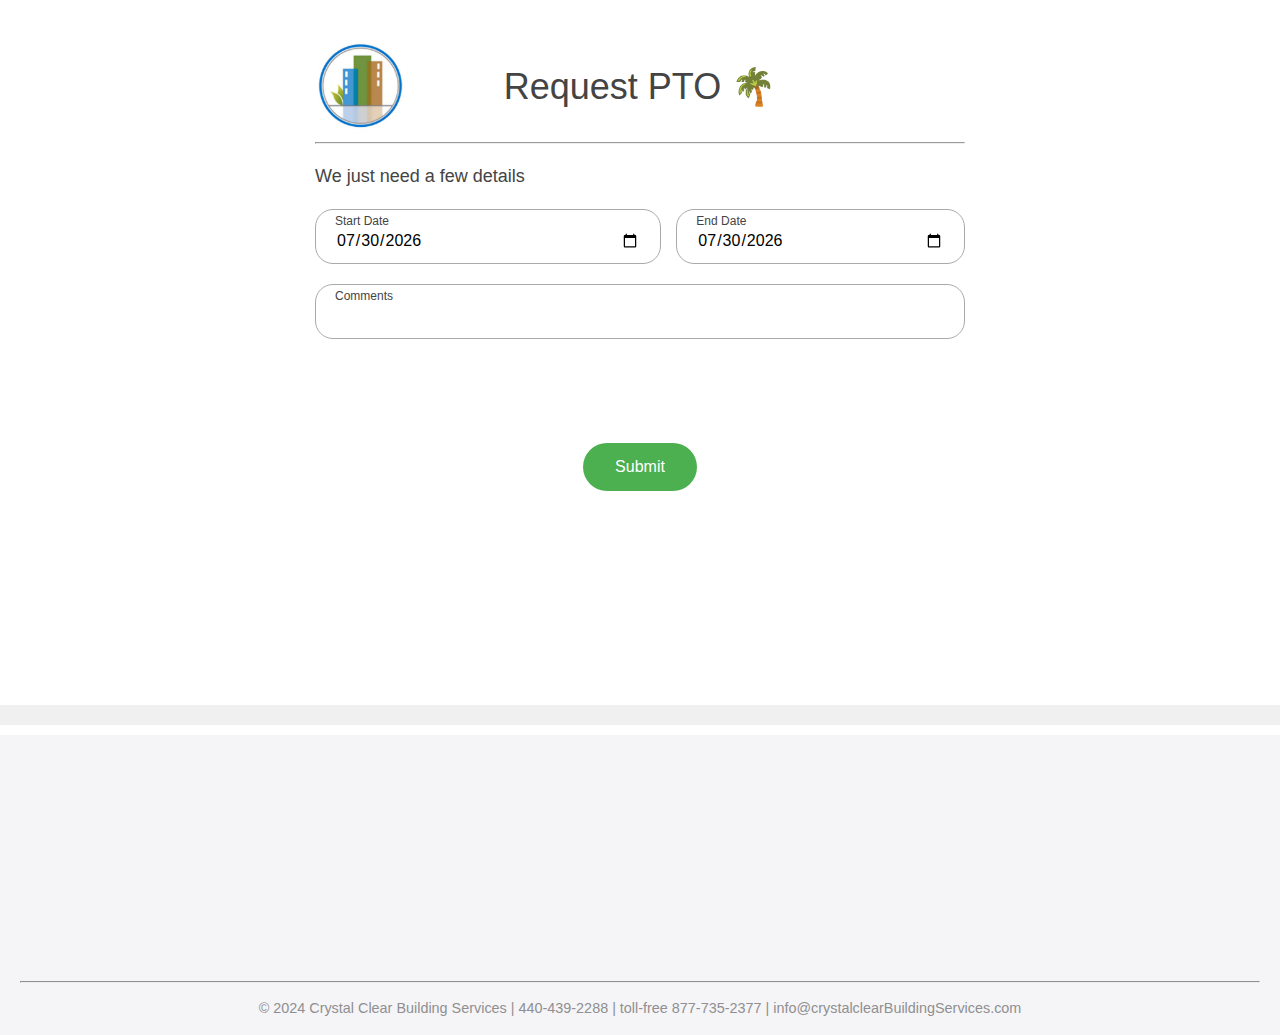
<file: request_pto.html>
<!doctype html>
<!-- By Brian Lesko on 7/7/24-->
<html>
  <head>
    <link rel="icon" href="/docs/ccbs.jpeg" type="image/x-icon">
    <meta charset="utf-8"/>
    <meta content="width=device-width, initial-scale=1" name="viewport"/>
    <link rel="stylesheet" type="text/css" href="styles.css">
    <meta charset="UTF-8">
    <meta name="viewport" content="width=device-width, initial-scale=1.0">
    <title>Request PTO Form</title>
    <style>
        .input-container {
            position: relative;
            width: 100%;
            height: 55px;
            margin-bottom: 20px;
        }
        .input-container input:valid + .input-label,
        .input-container:focus-within .input-label {
            top: 10%;
            font-size: 12px;
        }
        .styled-input {
            width: 100%;
            height: 100%;
            padding: 20px 20px 10px 20px;
            box-sizing: border-box;
            border: 1px solid darkgrey;
            border-radius: 18px;
            font-size: 16px;
            font-family: Arial, sans-serif;
            color: black;
            font-weight: 100;
        }
        .input-label {
            position: absolute;
            left: 20px;
            top: 30%;
            transform: translateY(-10%);
            transition: 0.2s ease;
            font-family: Arial, sans-serif;
            font-weight: 100;
        }
        .input-container:focus-within .input-label {
            top: 10%;
            font-size: 12px;
        }
        #button-container {
            display: flex;
            justify-content: center;
            align-items: center;
        }
        .submit-button {
            background-color: #4CAF50;
            border: none;
            color: white;
            padding: 15px 32px;
            text-align: center;
            text-decoration: none;
            display: inline-block;
            font-size: 16px;
            margin: 4px 2px;
            cursor: pointer;
            transition-duration: 0.4s;
            border-radius: 25px;
        }
        .submit-button:hover {
            background-color: #4eb952;
        }
        .overlay {
            position: fixed;
            top: 0;
            left: 0;
            width: 100%;
            height: 100%;
            background-color: rgba(255, 255, 255, 0.8); /* Light white overlay */
            z-index: 1000; /* Make sure it's above the main content but below the spinner */
            display: none;
        }
        .spinner {
            display: none;
            border: 4px solid rgba(0, 0, 0, 0.1);
            border-left-color: #000;
            border-radius: 50%;
            width: 40px;
            height: 40px;
            position: fixed;
            top: 50%;
            left: 50%;
            transform: translate(-50%, -50%);
            animation: spin 1s linear infinite;
            z-index: 1001; /* Ensure the spinner is above the overlay */
        }
        @keyframes spin {
            0% {
                transform: translate(-50%, -50%) rotate(0deg); /* Include initial translation */
            }
            100% {
                transform: translate(-50%, -50%) rotate(360deg); /* Include initial translation */
            }
        }
        .loading-message {
            display: none;
            text-align: center;
            margin-top: 10px;
            position: fixed;
            top: 60%;
            left: 50%;
            transform: translate(-50%, -50%);
            z-index: 1001; /* Higher than the overlay to be visible above it */
        }
    </style>
    <script>
        document.addEventListener('DOMContentLoaded', function() {
            fetch("https://cleanmybuilding.co/employees/pto", {
                method: 'GET',
                credentials: 'same-origin'
            })
            .then(response => {
                if (!response.ok) throw new Error(`Network response was not ok: ${response.statusText}`);
                const userID = response.headers.get('X-User-ID');
                if (userID) {
                    localStorage.setItem('userID', userID);  // Store the userID
                    fillEmailField();
                }
            })
            .catch(error => console.error('Error:', error));

            fillEmailField();
            const today = new Date();
            const tomorrow = new Date(today);
            tomorrow.setDate(tomorrow.getDate() + 7); // Increment the day by 7
            const formattedTomorrow = tomorrow.toISOString().split('T')[0]; // Format to YYYY-MM-DD
            document.getElementById('startdate').value = formattedTomorrow;
            document.getElementById('enddate').value = formattedTomorrow;

            document.getElementById('myForm').addEventListener('submit', function(event) {
                document.getElementById('spinner').style.display = 'block';
                document.getElementById('loadingMessage').style.display = 'block';
                document.getElementById('overlay').style.display = 'block'; // Show the overlay
            });
        });
    
        function fillEmailField() {
            const userID = localStorage.getItem('userID');
            const emailField = document.getElementById('email');
            if (userID && emailField) {
                emailField.value = userID;
            }
        }
    </script>    
</head>
<body>
    <div class="overlay" id="overlay" style="display:none;"></div>
    <main>
        <div id="user-value"></div> <!-- Placeholder for the User value -->
    </main>
    <div style="display: flex; align-items: center; justify-content: space-between;">
        <img src="/docs/CCBS.png" alt="Clean My building Logo of a commercial building being managed and cleaned using our services" style="width: 85px; flex: 0.2;">
        <h1 style="text-align: center; flex: 1;">Request PTO 🌴</h1>
        <div style="flex: 0.2;"></div>
    </div>
    <hr>
    <p><strong>We just need a few details</strong></p>
    <form id="myForm" action="https://formsubmit.co/7dda0715e6ff9af6994fe982d887c530" method="POST">
        <div style="display: flex;">
            <div style="flex: 60%; padding-left: 0px;">
                <div class="input-container">
                    <input type="date" id="startdate" name="startdate" class="styled-input" placeholder="" required>
                    <label for="startdate" class="input-label">Start Date</label>
                </div>
            </div>
            <div style="flex: 50%; padding-left: 15px;">
                <div class="input-container">
                    <input type="date" id="enddate" name="enddate" class="styled-input" placeholder="" required>
                    <label for="enddate" class="input-label">End Date</label>
                </div>
            </div>
        </div>
        <div class="input-container">
            <input type="comments" id="comments" name="Comments" class="styled-input">
            <label for="comments" class="input-label">Comments</label>
        </div>
        <input type="hidden" id="email" name="email" class="styled-input" required>
        <input type="hidden" name="_next" value="https://cleanmybuilding.co/#file-thank_you">
        <input type="hidden" name="_subject" value="PTO Request">
        <input type="hidden" name="_captcha" value="false">
        <input type="hidden" name="_cc" value="info@crystalclearBuildingServices.com">
        <input type="hidden" name="_autoresponse" value="You've submitted a PTO request, we'll process it soon, and then your manager will have the opportunity to approve it.">
        <div style="height: 40px;"></div> <!-- This creates a 50px height gap -->
        <div id="button-container" style="padding-top: 40px; padding-bottom: 200px;">
            <button type="submit" class="submit-button" id="submit-button">Submit</button>
        </div>
        <div class="spinner" id="spinner"></div>
        <div class="loading-message" id="loadingMessage">Processing your request, please wait...</div>
    </form>
</body>
</html>

<div class="full-width" style="display: flex; justify-content: center; align-items: center; margin-top: 10px; background-color: #f0f0f0; height: 20px; margin-bottom: 10px;">
    <!-- -->
  </div>
  <footer class="footer">
    <div class="footer-bottom" style="margin-top: auto;">
      <hr>
      <p>© 2024 Crystal Clear Building Services | 440-439-2288 | toll-free 877-735-2377 | info@crystalclearBuildingServices.com </p>
    </div>
  </footer>
</html>
</file>
<file: styles.css>
body {
    margin: 40px auto;
    max-width: 650px;
    line-height: 1.6;
    font-size: 18px;
    color: #444;
    /* padding: 0 10px; */
    background-color: rgb(255, 255, 255);
    font-family: Arial, sans-serif;
    font-weight: 200; /* font thickness */
}

h1, h2, h3 {
    font-family: 'Futura', sans-serif;
    line-height: 1.2;
    font-weight: 100; /* font thickness */
}

#back-to-top {
    position: fixed;
    bottom: 20px;
    left: 50%;
    transform: translateX(-50%);
    padding: 10px 20px;
    background-color: #444;
    color: white;
    border: none;
    border-radius: 5px;
    cursor: pointer;
    display: none;
}

#back-to-top:hover {
    background-color: #666;
}

.audit-button {
    background-color: #4CAF50;
    border: none;
    border-radius: 24px;
    color: white;
    padding: 15px 32px;
    text-align: center;
    text-decoration: none;
    display: inline-block;
    font-size: 16px;
    margin: 4px 2px;
    cursor: pointer;
}

.audit-button:hover {
    background-color: #4eb952;
}

a.h2link {
    margin-left: 20px;
    text-decoration: none;
    font-family: inherit;
    color: #adadad;
    transition: text-decoration 0.3s ease;
}
a.h2link:hover {
    text-decoration: underline;
}

a.link {
    margin-left: 20px;
    text-decoration: none;
    font-family: inherit;
    color: #4CAF50;
    transition: text-decoration 0.3s ease;
}
a.link:hover {
    text-decoration: underline;
}

button.audit-button, a.link {
    font-family: inherit;
    font-size: 1em;
}

body::before,
body::after {
  content: '';
  height: 0;
  width: 0;
  display: block;
  visibility: hidden;
}
body {
    overflow-x: hidden;
}

.full-width {
  position: relative;
  width: 100vw;
  left: 50%;
  right: 50%;
  margin-left: -50vw;
  margin-right: -50vw;
}

.footer {
    background-color: #F5F5F7;
    width: 100%;
    height: 300px;
    position: absolute;
    color: #464647;
    text-align: center;
    left: 0;
    right: 0;
    display: flex;
    flex-direction: column;
    justify-content: space-between;
}

.footer-content {
    display: flex;
    flex-direction: row;
    justify-content: center;
    align-items: center;
    margin: auto 0;
}

.footer-bottom {
    font-size: 0.8em;
    color: #8f8f91;
    margin-bottom: 0;
}

.footer-bottom hr {
    border-top: 1px solid #8f8f91;
}

.trusted-partners {
    display: flex;
    justify-content: center;
    align-items: center;
    filter: brightness(200%) sepia(100%) hue-rotate(180deg) saturate(1000%) grayscale(100%);
}

.full-width-grey-bg {
    position: relative;
    width: 100vw;
    left: 50%;
    right: 50%; 
    margin-left: -50vw;
    margin-right: -50vw;

    display: flex;
    justify-content: center;
    align-items: center;
    background-color: #f0f0f0;
    overflow: auto;
    margin-top: 0px;
    margin-bottom: 0px;
}

.jump-to {
    margin-left: 0px;
    text-decoration: none;
    font-family: inherit;
    color: rgb(41, 41, 41);
    transition: text-decoration 0.3s ease;
    line-height: 2; /* Adjust this value to increase or decrease line spacing */
}

.jump-to:hover {
    text-decoration: underline;
    color: #4eb952
}

.logo-style {
    object-fit: contain;
    padding-left: 10px;
    padding-right: 10px;
}

/* Base styles for padding */
body {
    padding-left: 15px;
    padding-right: 15px;
}

/* Media Queries for Mobile Devices */
@media only screen and (max-width: 480px) {
    body {
        padding-left: 20px;
        padding-right: 20px;
    }
}

/* Ensure the header and footer also align with the body's padding */
.full-width-grey-bg, .full-width, .footer {
    padding-left: 20px;
    padding-right: 20px;
    box-sizing: border-box; /* Makes sure padding is included in width */
}
</file>
